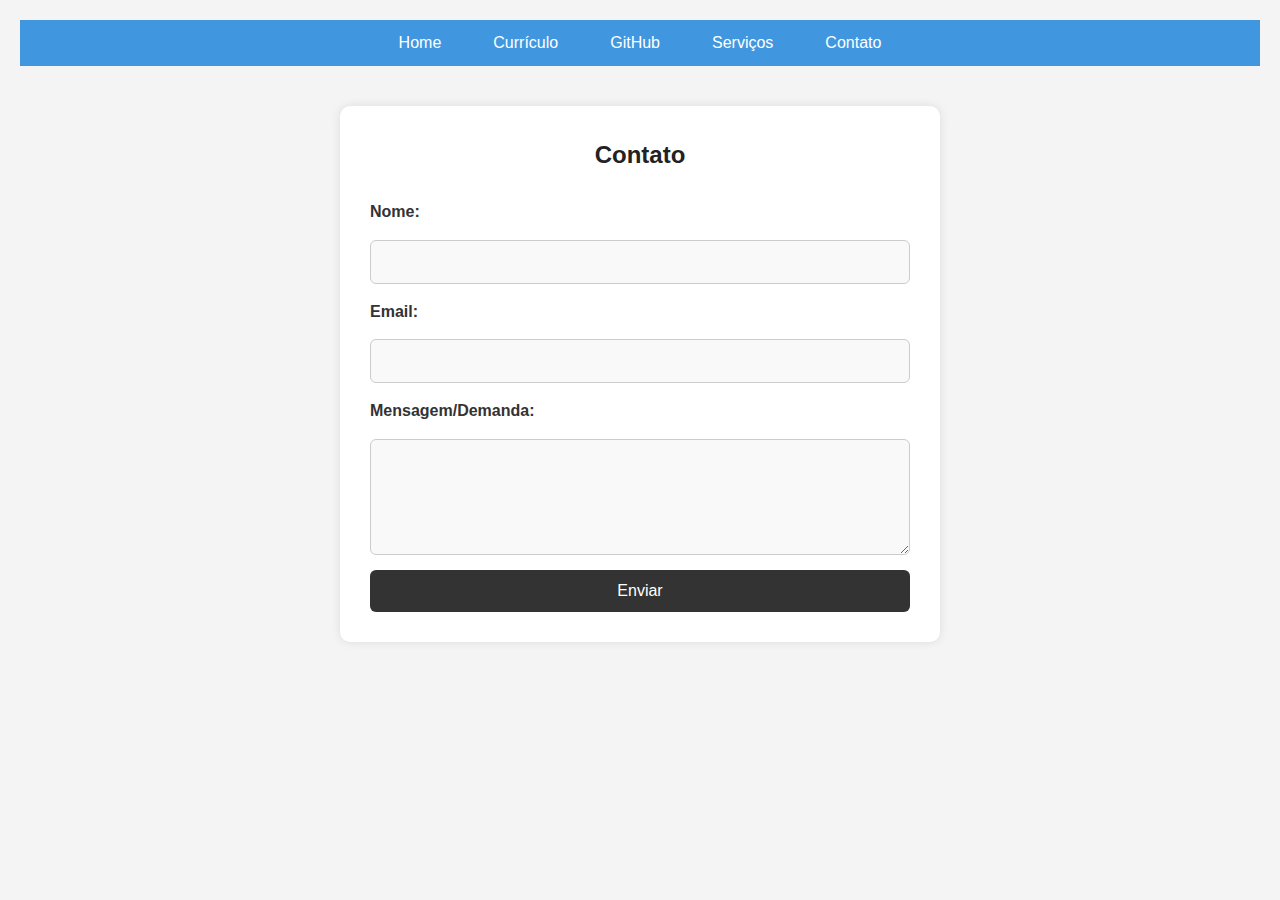
<file: contato.html>
<!DOCTYPE html>
<html lang="pt-br">
<head>
    <meta charset="UTF-8">
    <meta name="viewport" content="width=device-width, initial-scale=1.0">
    <title>Contato</title>
    <link rel="apple-touch-icon" sizes="180x180" href="./favicon/apple-touch-icon.png">
    <link rel="icon" type="image/png" sizes="32x32" href="./favicon/favicon-32x32.png">
    <link rel="icon" type="image/png" sizes="16x16" href="./favicon/favicon-16x16.png">
    <style>
        * {
    margin: 0;
    padding: 0;
    box-sizing: border-box;
    font-family: Arial, sans-serif;
  }
  
  body {
    line-height: 1.6;
    background-color: #f4f4f4;
    color: #1b1a1a;
    padding: 20px;
  }
  
  header {
    background: #4097df;
    color: #fff;
    padding: 10px 0;
  }
  
  nav ul {
    list-style: none;
    display: flex;
    justify-content: center;
    gap: 20px;
  }
  
  nav ul li a {
    color: #fff;
    text-decoration: none;
    padding: 8px 16px;
    transition: background 0.3s;
  }
  
  nav ul li a:hover {
    background: #1a1919;
    border-radius: 5px;
  }
  
  section {
    margin: 40px 0;
    padding: 20px;
    background: #fff;
    border-radius: 8px;
    box-shadow: 0 0 10px rgba(0,0,0,0.1);
  }
        #contato {
  background-color: #ffffff;
  padding: 30px;
  margin: 40px auto;
  max-width: 600px;
  border-radius: 10px;
  box-shadow: 0 0 10px rgba(0,0,0,0.1);
}

#contato h2 {
  text-align: center;
  color: #222;
  margin-bottom: 25px;
}

#contato form {
  display: flex;
  flex-direction: column;
  gap: 15px;
}

#contato label {
  font-weight: bold;
  color: #333;
}

#contato input,
#contato textarea {
  padding: 12px;
  border: 1px solid #ccc;
  border-radius: 6px;
  font-size: 1em;
  background-color: #f9f9f9;
}

#contato input:focus,
#contato textarea:focus {
  outline: none;
  border-color: #333;
  background-color: #fff;
}

#contato button {
  background-color: #333;
  color: #fff;
  border: none;
  padding: 12px;
  border-radius: 6px;
  font-size: 1em;
  cursor: pointer;
  transition: background-color 0.3s ease;
}

#contato button:hover {
  background-color: #555;
}
    </style>
</head>
<body>
    <header>
        <nav>
          <ul>
            <li><a href="./index.html">Home</a></li>
            <li><a href="./curriculo.html">Currículo</a></li>
            <li><a href="https://github.com/Nicolasdamm" target="_blank">GitHub</a></li>
            <li><a href="servicos.html">Serviços</a></li>
            <li><a href="./contato.html">Contato</a></li>
          </ul>
        </nav>
      </header>
  <section id="contato">
    <h2>Contato</h2>
    <form action="https://formsubmit.co/seuemail@email.com" method="POST">
      <label for="nome">Nome:</label>
      <input type="text" id="nome" name="nome" required>

      <label for="email">Email:</label>
      <input type="email" id="email" name="email" required>

      <label for="mensagem">Mensagem/Demanda:</label>
      <textarea id="mensagem" name="mensagem" rows="5" required></textarea>

      <button type="submit">Enviar</button>
    </form>
  </section>
</body>
</html>
</file>
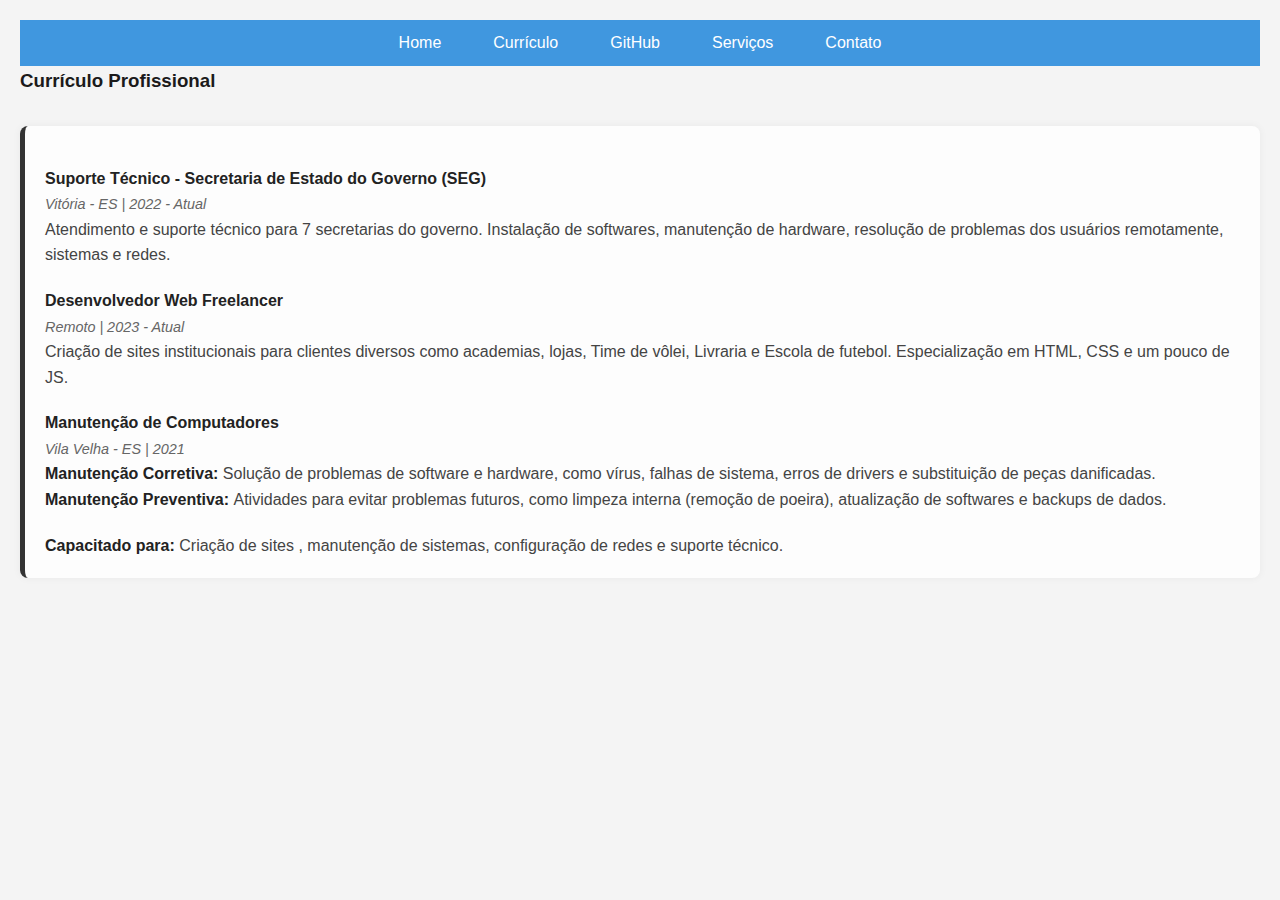
<file: curriculo.html>
<!DOCTYPE html>
<html lang="pt-br">
<head>
    <meta charset="UTF-8">
    <meta name="viewport" content="width=device-width, initial-scale=1.0">
    <title>Currículo</title>
    <link rel="apple-touch-icon" sizes="180x180" href="./favicon/apple-touch-icon.png">
    <link rel="icon" type="image/png" sizes="32x32" href="./favicon/favicon-32x32.png">
    <link rel="icon" type="image/png" sizes="16x16" href="./favicon/favicon-16x16.png">
    <style>
        * {
    margin: 0;
    padding: 0;
    box-sizing: border-box;
    font-family: Arial, sans-serif;
  }
  
  body {
    line-height: 1.6;
    background-color: #f4f4f4;
    color: #1b1a1a;
    padding: 20px;
  }
  
  header {
    background: #4097df;
    color: #fff;
    padding: 10px 0;
  }
  
  nav ul {
    list-style: none;
    display: flex;
    justify-content: center;
    gap: 20px;
  }
  
  nav ul li a {
    color: #fff;
    text-decoration: none;
    padding: 8px 16px;
    transition: background 0.3s;
  }
  
  nav ul li a:hover {
    background: #1a1919;
    border-radius: 5px;
  }
  
  section {
    margin: 40px 0;
    padding: 20px;
    background: #fff;
    border-radius: 8px;
    box-shadow: 0 0 10px rgba(0,0,0,0.1);
  }
        .curriculo-profissional {
  margin-top: 30px;
  padding: 20px;
  background-color: #fdfdfd;
  border-left: 5px solid #333;
  border-radius: 8px;
  box-shadow: 0 0 8px rgba(0,0,0,0.05);
  font-size: 1em;
  color: #444;
}

.curriculo-profissional ul {
  list-style-type: none;
  padding-left: 0;
  margin: 20px 0;
}

.curriculo-profissional li {
  margin-bottom: 20px;
  line-height: 1.6;
}

.curriculo-profissional strong {
  color: #222;
}

.curriculo-profissional em {
  font-size: 0.9em;
  color: #666;
}

    </style>
</head>
<body>
    <header>
        <nav>
          <ul>
            <li><a href="./index.html">Home</a></li>
            <li><a href="./curriculo.html">Currículo</a></li>
            <li><a href="https://github.com/Nicolasdamm" target="_blank">GitHub</a></li>
            <li><a href="servicos.html">Serviços</a></li>
            <li><a href="./contato.html">Contato</a></li>
          </ul>
        </nav>
      </header>
    <h3>Currículo Profissional</h3>
<div class="curriculo-profissional">
  
  <ul>
    <li><strong>Suporte Técnico - Secretaria de Estado do Governo (SEG)</strong><br>
      <em>Vitória - ES | 2022 - Atual</em><br>
      Atendimento e suporte técnico para 7 secretarias do governo. Instalação de softwares, manutenção de hardware, resolução de problemas dos usuários remotamente, sistemas e redes.
    </li>

    <li><strong>Desenvolvedor Web Freelancer</strong><br>
      <em>Remoto | 2023 - Atual</em><br>
      Criação de sites institucionais para clientes diversos como academias, lojas, Time de vôlei, Livraria e Escola de futebol. Especialização em HTML, CSS e um pouco de JS.
    </li>

    <li><strong>Manutenção de Computadores</strong><br>
      <em>Vila Velha - ES | 2021</em><br>
      <p><strong>Manutenção Corretiva: </strong>Solução de problemas de software e hardware, como vírus, falhas de sistema, erros de drivers e substituição de peças danificadas.</p>
      <p><strong>Manutenção Preventiva: </strong>Atividades para evitar problemas futuros, como limpeza interna (remoção de poeira), atualização de softwares e backups de dados.</p>
    </li>
  </ul>

  <p><strong>Capacitado para:</strong> Criação de sites , manutenção de sistemas, configuração de redes e suporte técnico.</p>
</div>

</body>
</html>
</file>
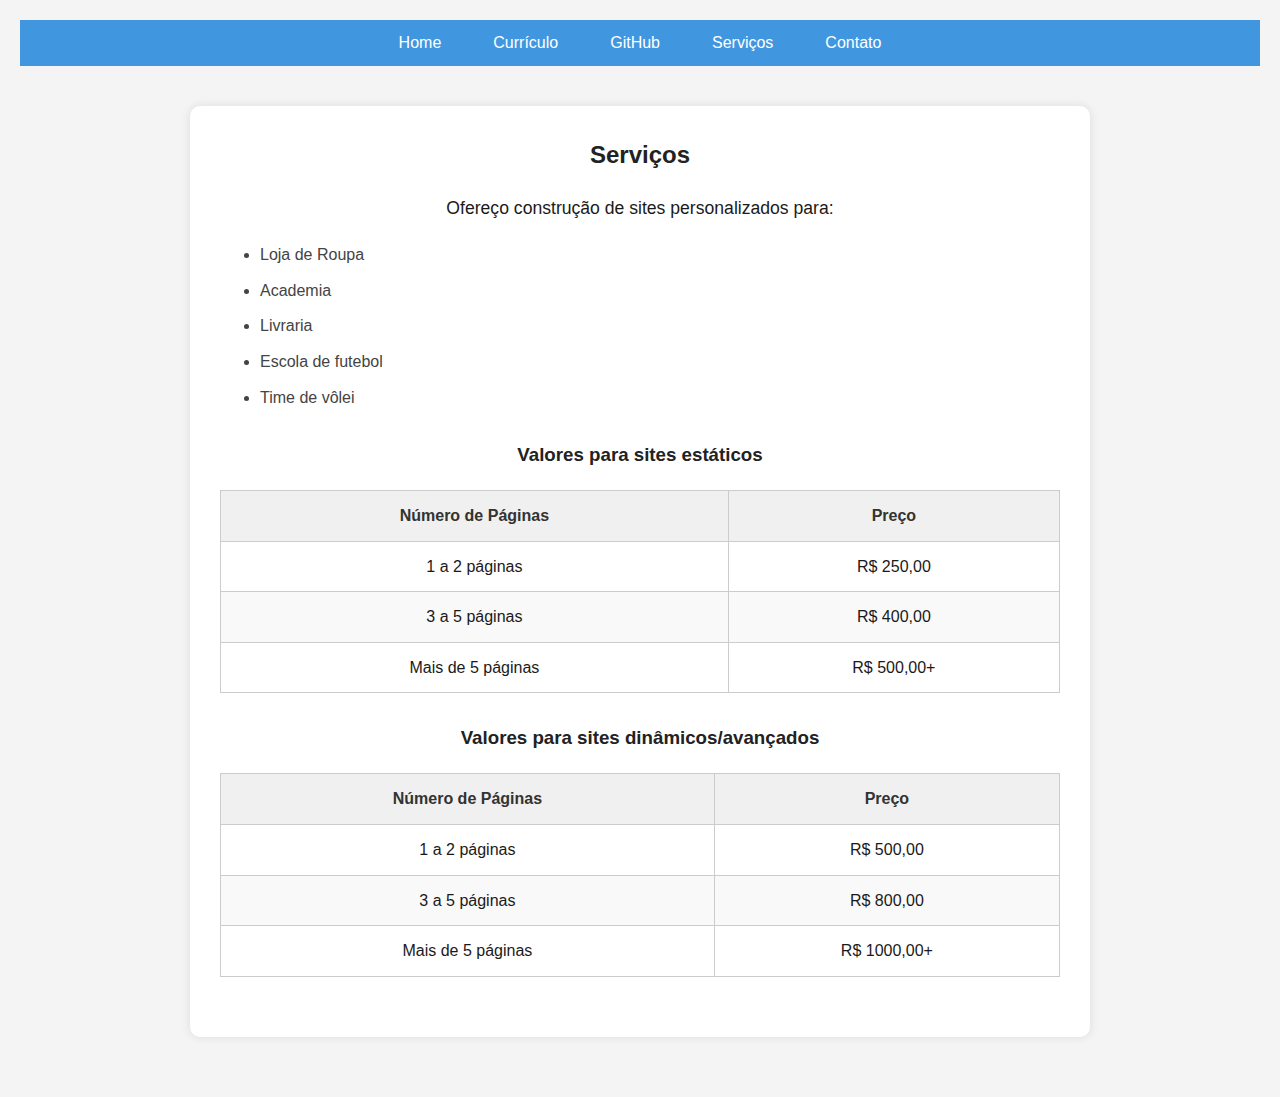
<file: servicos.html>
<!DOCTYPE html>
<html lang="pt-br">
<head>
    <meta charset="UTF-8">
    <meta name="viewport" content="width=device-width, initial-scale=1.0">
    <title>Serviços</title>
    <link rel="apple-touch-icon" sizes="180x180" href="./favicon/apple-touch-icon.png">
    <link rel="icon" type="image/png" sizes="32x32" href="./favicon/favicon-32x32.png">
    <link rel="icon" type="image/png" sizes="16x16" href="./favicon/favicon-16x16.png">
    <style>
* {
    margin: 0;
    padding: 0;
    box-sizing: border-box;
    font-family: Arial, sans-serif;
  }
  
  body {
    line-height: 1.6;
    background-color: #f4f4f4;
    color: #1b1a1a;
    padding: 20px;
  }
  
  header {
    background: #4097df;
    color: #fff;
    padding: 10px 0;
  }
  
  nav ul {
    list-style: none;
    display: flex;
    justify-content: center;
    gap: 20px;
  }
  
  nav ul li a {
    color: #fff;
    text-decoration: none;
    padding: 8px 16px;
    transition: background 0.3s;
  }
  
  nav ul li a:hover {
    background: #1a1919;
    border-radius: 5px;
  }
  
  section {
    margin: 40px 0;
    padding: 20px;
    background: #fff;
    border-radius: 8px;
    box-shadow: 0 0 10px rgba(0,0,0,0.1);
  }
#servicos {
  background-color: #ffffff;
  padding: 30px;
  margin: 40px auto;
  max-width: 900px;
  border-radius: 10px;
  box-shadow: 0 0 10px rgba(0,0,0,0.1);
}

#servicos h2, 
#servicos h3 {
  color: #222;
  margin-bottom: 20px;
  text-align: center;
}

#servicos p {
  font-size: 1.1em;
  margin-bottom: 20px;
  text-align: center;
}

#servicos ul {
  list-style-type: disc;
  padding-left: 40px;
  margin-bottom: 30px;
  font-size: 1em;
  color: #444;
}

#servicos li {
  margin-bottom: 10px;
}

/* Estilo das tabelas de preços */
#servicos table {
  width: 100%;
  border-collapse: collapse;
  margin-bottom: 30px;
}

#servicos th,
#servicos td {
  border: 1px solid #ccc;
  padding: 12px 20px;
  text-align: center;
}

#servicos th {
  background-color: #f0f0f0;
  font-weight: bold;
  color: #333;
}

#servicos tbody tr:nth-child(even) {
  background-color: #f9f9f9;
}

#servicos tbody tr:hover {
  background-color: #f1f1f1;
}
</style>
</head>
<body>
    
     <header>
    <nav>
      <ul>
        <li><a href="./index.html">Home</a></li>
        <li><a href="./curriculo.html">Currículo</a></li>
        <li><a href="https://github.com/Nicolasdamm" target="_blank">GitHub</a></li>
        <li><a href="servicos.html">Serviços</a></li>
        <li><a href="./contato.html">Contato</a></li>
      </ul>
    </nav>
  </header>

 <section id="servicos">
    <h2>Serviços</h2>
    <p>Ofereço construção de sites personalizados para:</p>
    <ul>
      <li>Loja de Roupa</li>
      <li>Academia</li>
      <li>Livraria</li>
      <li>Escola de futebol</li>
      <li>Time de vôlei</li>
    </ul>

    <h3>Valores para sites estáticos</h3>
    <table border="1" cellpadding="10" cellspacing="0">
        <thead>
          <tr>
            <th>Número de Páginas</th>
            <th>Preço</th>
          </tr>
        </thead>
        <tbody>
          <tr>
            <td>1 a 2 páginas</td>
            <td>R$ 250,00</td>
          </tr>
          <tr>
            <td>3 a 5 páginas</td>
            <td>R$ 400,00</td>
          </tr>
          <tr>
            <td>Mais de 5 páginas</td>
            <td>R$ 500,00+</td>
          </tr>
        </tbody>
      </table>

    <h3>Valores para sites dinâmicos/avançados</h3>
    <table border="1" cellpadding="10" cellspacing="0">
      <thead>
        <tr>
          <th>Número de Páginas</th>
          <th>Preço</th>
        </tr>
      </thead>
      <tbody>
        <tr>
          <td>1 a 2 páginas</td>
          <td>R$ 500,00</td>
        </tr>
        <tr>
          <td>3 a 5 páginas</td>
          <td>R$ 800,00</td>
        </tr>
        <tr>
          <td>Mais de 5 páginas</td>
          <td>R$ 1000,00+</td>
        </tr>
      </tbody>
    </table>
  </section>
</body>
</html>
</file>
